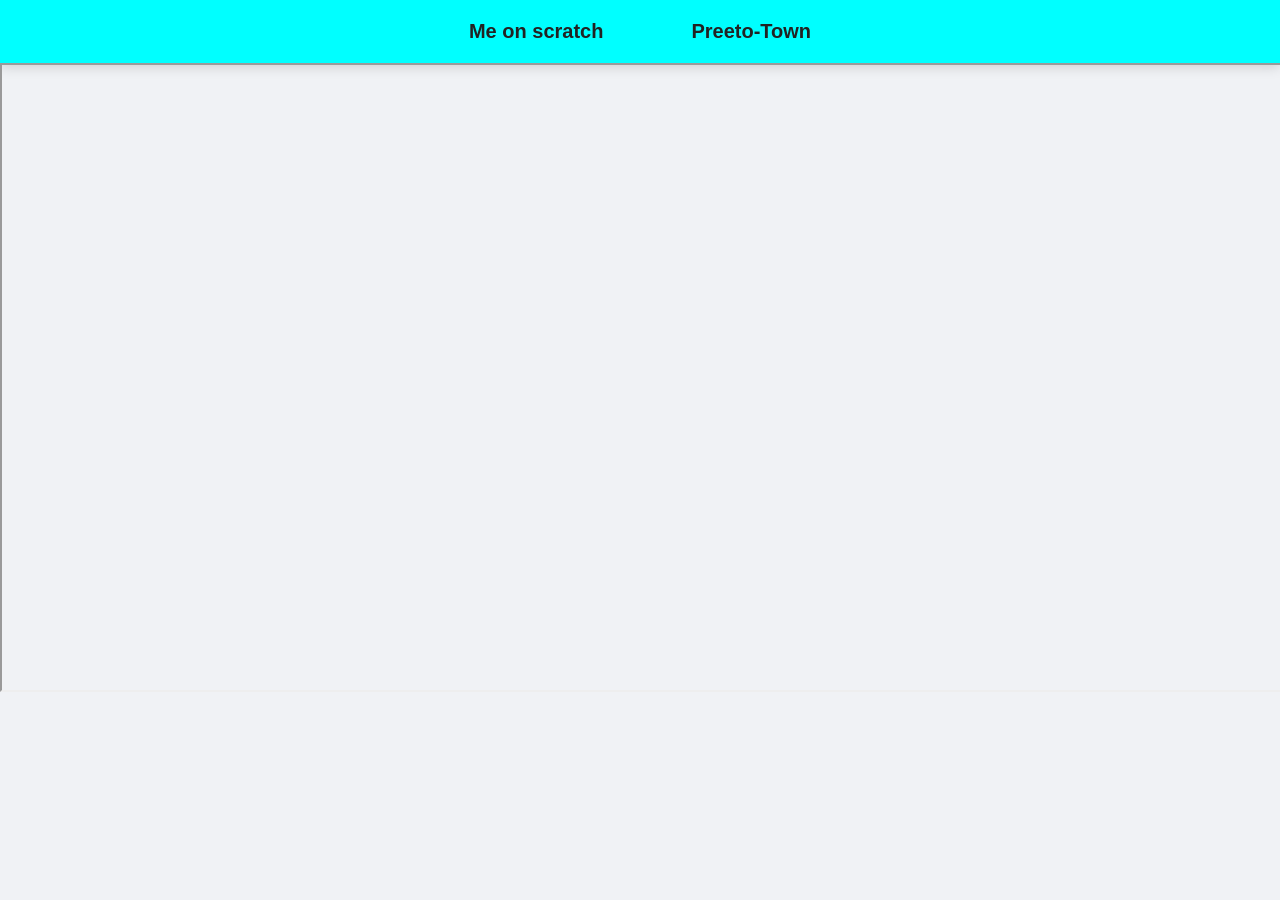
<file: index.html>
<!DOCTYPE html>
<html lang="en">
<head>
    <meta charset="UTF-8">
    <meta name="viewport" content="width=device-width, initial-scale=1.0">
    <title>Project Navigation</title>
    <link rel="stylesheet" href="style.css">
</head>
<body>
    <div id="main-heading">
        <nav>
            <a href="https://scratch.mit.edu/users/Turbo-Code1000" target="x">Me on scratch</a>
            <a href="Preeto-Town/" target="x">Preeto-Town</a>
        </nav>
    </div>
    <iframe width="100%" height="625" name="x"></iframe>
    <script src="script.js"></script>
</body>
</html>
</file>
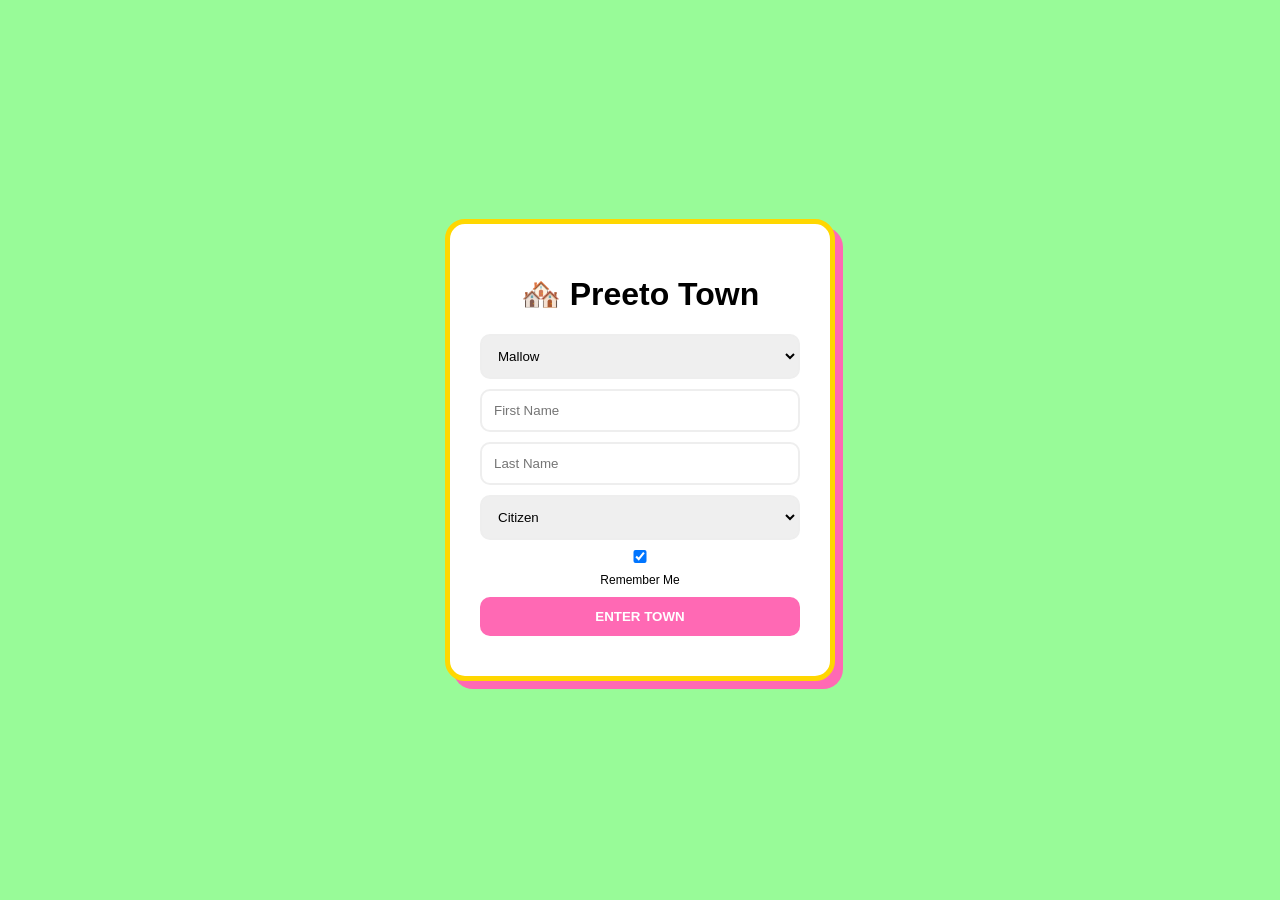
<file: Preeto-Town/index.html>
<!DOCTYPE html>
<html lang="en">
<head>
    <meta charset="UTF-8">
    <meta name="viewport" content="width=device-width, initial-scale=1.0">
    <title>Preeto Town Hub</title>
    <link rel="stylesheet" href="style.css">
</head>
<body onload="checkAuth()">
    <div id="main-content"></div>

    <!-- Load the 'Presenters' first -->
    <script src="show.js"></script>
    <!-- Then load the 'Home' logic -->
    <script src="script.js"></script>
</body>
</html>
</file>
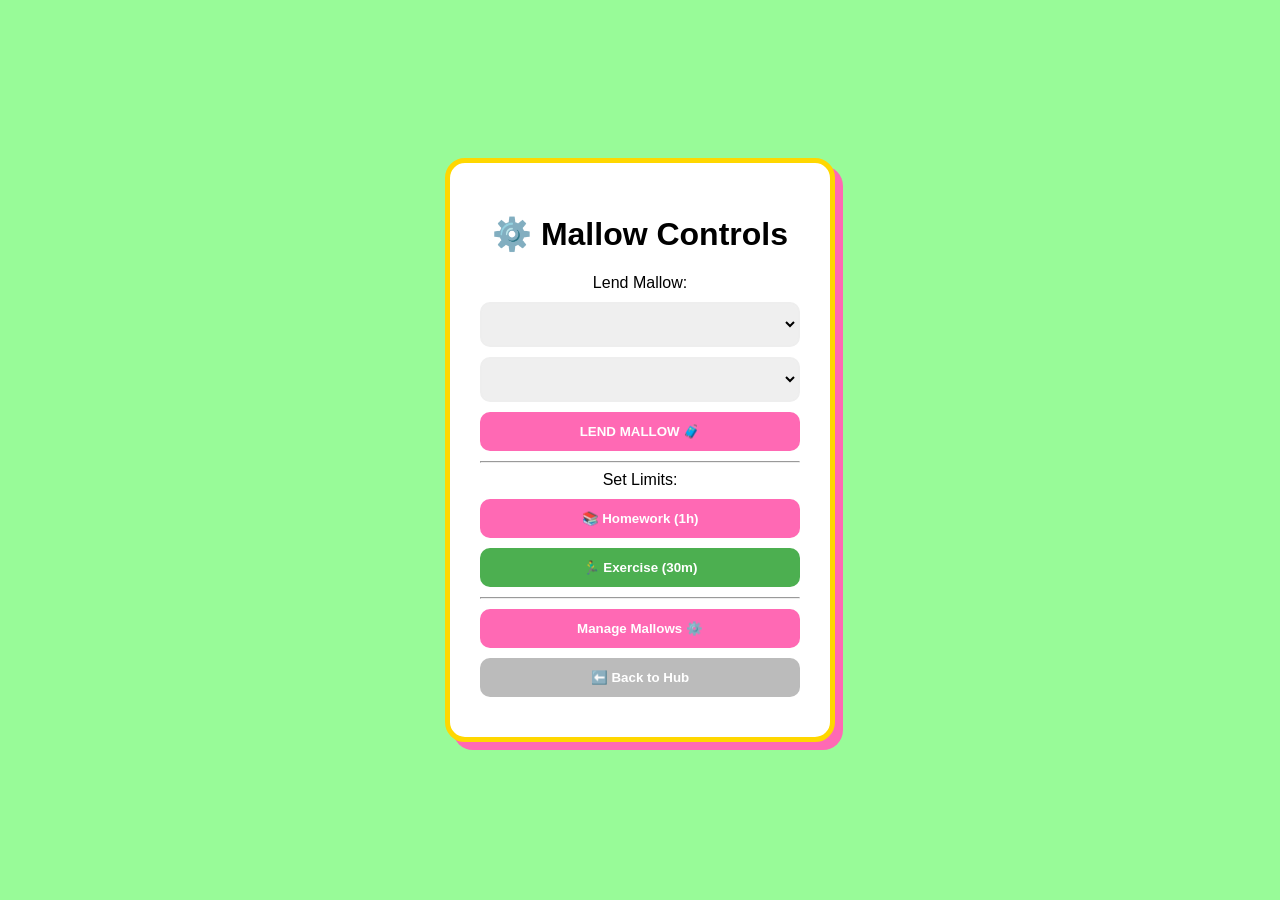
<file: Preeto-Town/controls.html>
<!DOCTYPE html>
<html>
<head>
    <meta charset="UTF-8">
    <meta name="viewport" content="width=device-width, initial-scale=1.0">
    <title>Mallow Controls</title>
    <link rel="stylesheet" href="style.css">
    <script src="show.js"></script>
    <script src="controls.js"></script>
</head>
<body onload="mallowFill('option', 'mallow-select', 'owned'); personFill('option', 'person-select', 'Wilcock', 'excluded')">
    <div class="box">
        <h1>⚙️ Mallow Controls</h1>

        <label>Lend Mallow:</label>
        <select id="mallow-select"></select>
        <select id="person-select"></select>
        <button onclick="handleLend()">LEND MALLOW 🧳</button>

        <hr>

        <label>Set Limits:</label>
        <button onclick="setDowntime('homework', 60)">📚 Homework (1h)</button>
        <button onclick="setDowntime('exercise', 30)" style="background:#4caf50;">🏃‍♂️ Exercise (30m)</button>

        <hr>

        <button onclick="manageMallows()">Manage Mallows ⚙️</button>

        <button onclick="window.location.href='index.html'" style="background:#bbb;">⬅️ Back to Hub</button>
    </div>
</body>
</html>
</file>
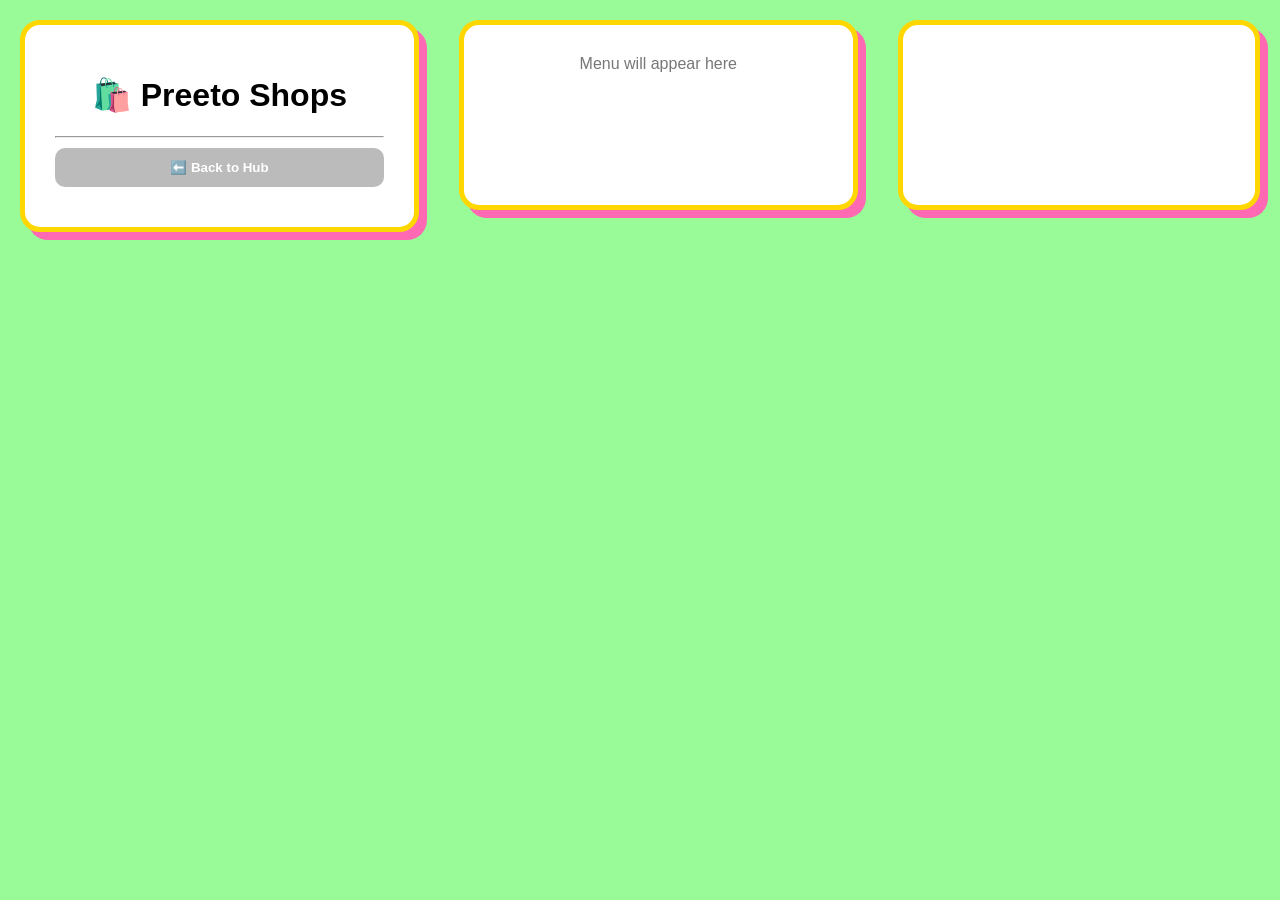
<file: Preeto-Town/order.html>
<!DOCTYPE html>
<html>
<head>
    <meta charset="UTF-8">
    <meta name="viewport" content="width=device-width, initial-scale=1.0">
    <title>Preeto Shops</title>
    <link rel="stylesheet" href="style.css">
    <script src="show.js"></script>
</head>
<body class="order-page-body" onload="loadShops(); renderCart()">
    <div class="box order-panel">
        <h1>🛍️ Preeto Shops</h1>
        <div id="shop-container" class="shop-list"></div>
        <hr>
        <button onclick="window.location.href='index.html'" style="background:#bbb;">⬅️ Back to Hub</button>
    </div>
    <div id="menu-display" class="box order-panel"></div>
    <div id="cart-display" class="box order-panel"></div>
    <script src="order.js"></script>
</body>
</html>
</file>
<file: style.css>
body {
    margin: 0;
    font-family: Arial, sans-serif;
    background-color: #f0f2f5;
}

#main-heading {
    width: 100%;
    height: 62.5px;
    background-color: #333333;
    display: flex;
    align-items: center;
    justify-content: center;
    box-shadow: 0 4px 12px rgba(0, 0, 0, 0.15);
    transition: background-color 0.4s ease;
}

nav {
    display: flex;
    gap: 40px;
}

/* Directly targeting your folder link without classes */
nav > a {
    color: white;
    text-decoration: none;
    font-weight: bold;
    font-size: 20px;
    padding: 12px 24px;
    border-radius: 6px;
    transition: background-color 0.2s ease, color 0.2s ease;
}

nav > a:hover {
    background-color: rgba(255, 255, 255, 0.2);
}
</file>
<file: Preeto-Town/style.css>
body { 
  background: #98fb98; 
  font-family: 'Segoe UI', Tahoma, Geneva, Verdana, sans-serif;
  display: flex; 
  justify-content: center; 
  align-items: center;
  height: 100vh;
  margin: 0;
}
.box { 
  background: white; 
  padding: 30px; 
  border-radius: 20px; 
  text-align: center; 
  width: 320px; 
  border: 5px solid gold;
  box-shadow: 8px 8px 0px #ff69b4;
}
.worker-theme { background: #e0f7fa; border-color: #00acc1; }
input, select, button { 
  display: block; width: 100%; margin: 10px 0; padding: 12px; 
  border-radius: 10px; border: 2px solid #eee; box-sizing: border-box; 
}
button { background: #ff69b4; color: white; font-weight: bold; cursor: pointer; border: none; }
button:hover { background: #ff1493; }
.badge { background: #ff69b4; color: white; padding: 5px; border-radius: 10px; font-size: 12px; font-weight: bold; margin: 10px auto; width: fit-content; }
.order-page-body {
  display: flex;
  gap: 20px;
  align-items: flex-start;
  justify-content: center;
  padding: 20px;
  height: auto;
  min-height: 100vh;
  box-sizing: border-box;
}
.order-page-body .box {
  width: 360px;
}
#menu-display.order-panel {
  min-height: 120px;
}
#menu-display:empty::before {
  content: "Menu will appear here";
  color: #777;
}
#menu-display {
  margin-left: 20px;
  width: 360px;
}
#cart-display {
  margin-left: 20px;
  width: 320px;
  min-height: 120px;
}
#menu-display .menu-box,
#menu-display #active-menu,
#cart-display .menu-box {
  background: white;
  padding: 20px;
  border-radius: 20px;
  border: 5px solid gold;
  box-shadow: 8px 8px 0px #ff69b4;
}
.cart-row {
  display: flex;
  justify-content: space-between;
  gap: 10px;
  margin: 8px 0;
  text-align: left;
}
</file>
